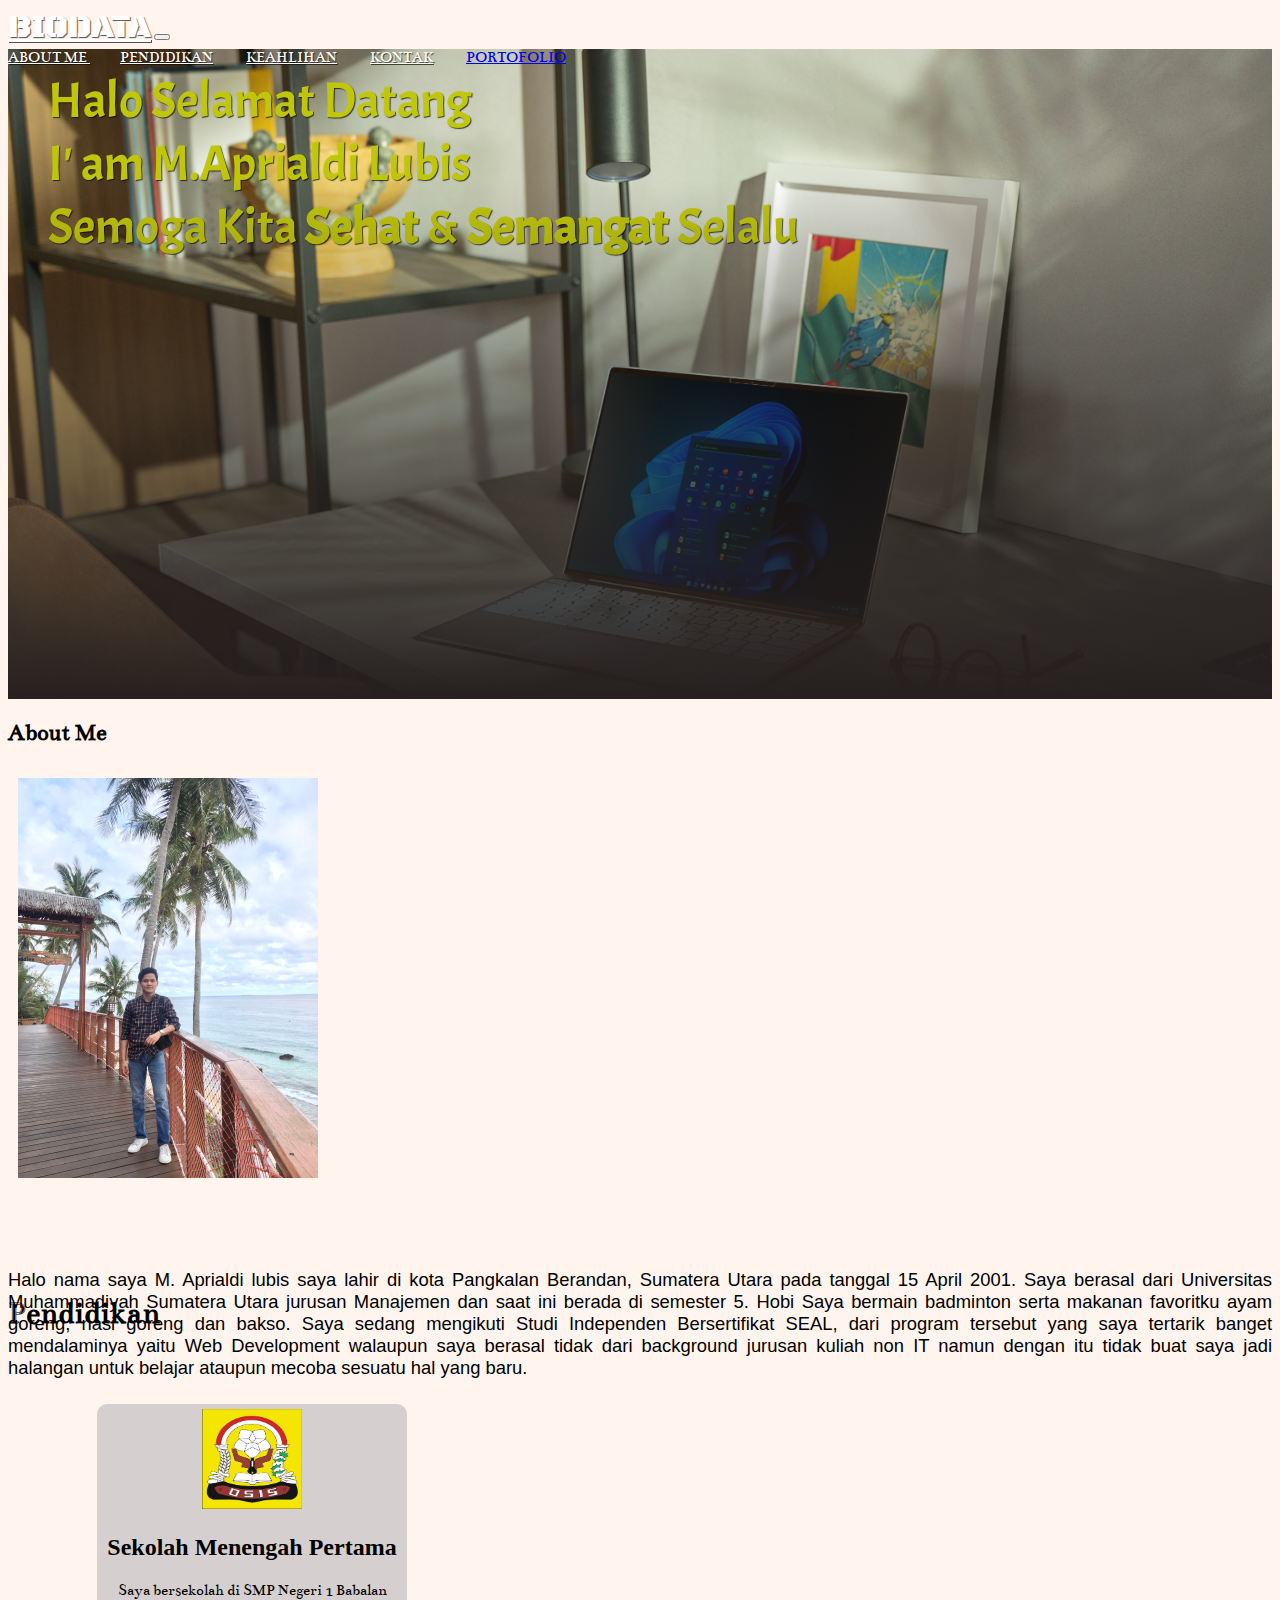
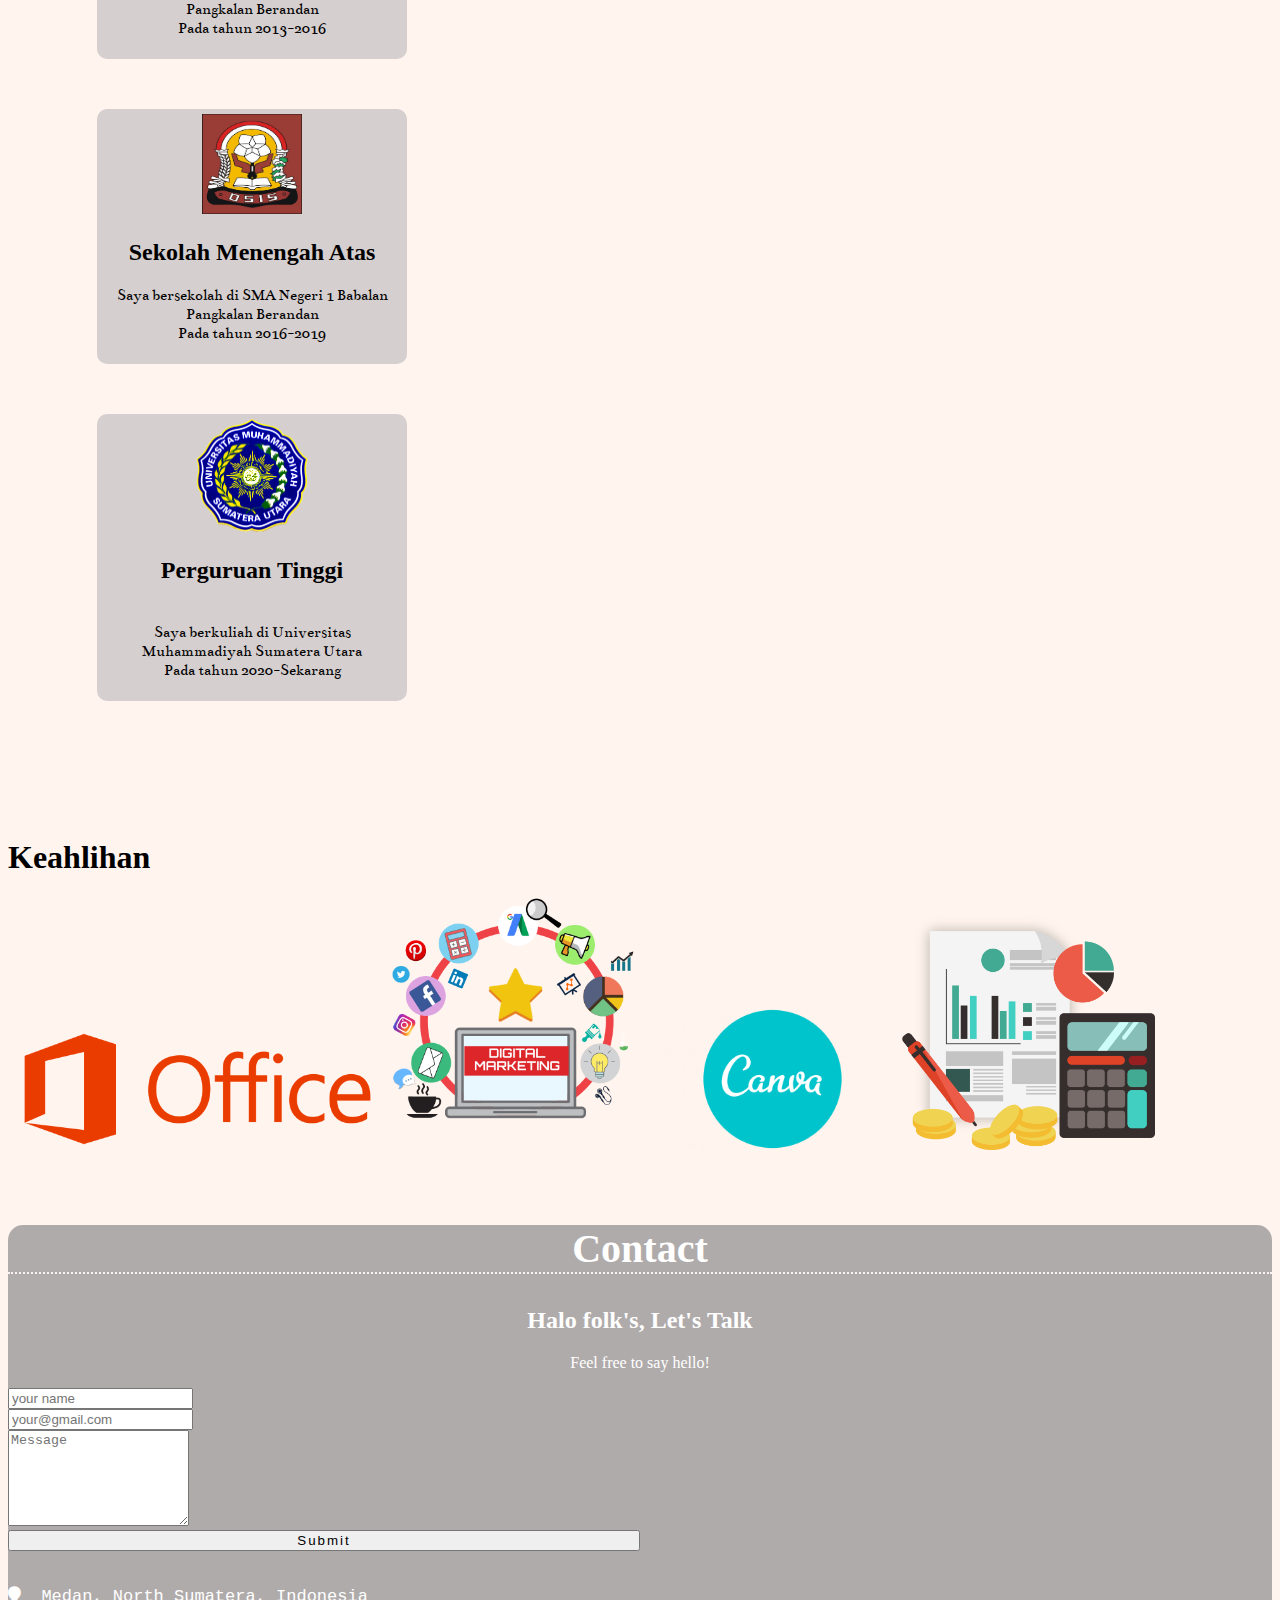
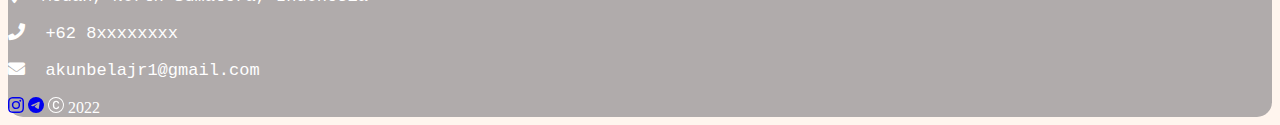
<file: index.html>
<!doctype html>
<html lang="en">
  <head>
    <!-- Required meta tags -->
    <meta charset="utf-8">
    <meta name="viewport" content="width=device-width, initial-scale=1, shrink-to-fit=no">

    <!-- Bootstrap CSS -->
    <link rel="stylesheet" href="https://cdn.jsdelivr.net/npm/bootstrap@4.6.2/dist/css/bootstrap.min.css" integrity="sha384-xOolHFLEh07PJGoPkLv1IbcEPTNtaed2xpHsD9ESMhqIYd0nLMwNLD69Npy4HI+N" crossorigin="anonymous">

    <!-- CSS Index -->
    <link rel="stylesheet" href="index.css">
    <link rel="stylesheet" href="https://cdnjs.cloudflare.com/ajax/libs/font-awesome/5.13.0/css/all.min.css">

    <!-- My font -->
    <link href="https://fonts.googleapis.com/css2?family=Viga&display=swap" rel="stylesheet">
    <link href="https://fonts.googleapis.com/css2?family=Black+Ops+One&display=swap" rel="stylesheet">
    <link href="https://fonts.googleapis.com/css2?family=Skranji&display=swap" rel="stylesheet">
    <link href="https://fonts.googleapis.com/css2?family=Bentham&display=swap" rel="stylesheet">
    <link href="https://fonts.googleapis.com/css2?family=Acme&display=swap" rel="stylesheet">
    <title>Biodata</title>
  </head>
  <body>
    <nav class="navbar navbar-expand-lg navbar-light">
      <div class="container-fluid">
        <a class="navbar-brand" href="#">BIODATA</a>
        <button class="navbar-toggler" type="button" data-toggle="collapse" data-target="#navbarNavAltMarkup" aria-controls="navbarNavAltMarkup" aria-expanded="false" aria-label="Toggle navigation">
          <span class="navbar-toggler-icon"></span>
        </button>
        <div class="collapse navbar-collapse" id="navbarNavAltMarkup">
          <div class="navbar-nav ml-auto">
            <a class="nav-item nav-link active" href="#AboutMe">ABOUT ME <span 
            class="sr-only"></span></a>
            <a class="nav-item nav-link" href="#Pendidikan">PENDIDIKAN</a>
            <a class="nav-item nav-link" href="#Keahlihan">KEAHLIHAN</a>
            <a class="nav-item nav-link" href="#Kontak">KONTAK</a>
            <a class="nav-item btn btn-primary tombol" href="Portofolio.html">Portofolio</a>
          </div>
        </div>
      </div>
    </nav>

    <!-- Jumbotron -->
    <div class="jumbotron jumbotron-fluid d-flex">
      <div class="container-fluid">
        <h1 class="display-4">Halo Selamat Datang<br> I' am M.Aprialdi Lubis <br> Semoga Kita<span> Sehat</span> & <span>Semangat</span> Selalu</h1>
      </div>
    </div>

    <!-- Hero -->
    <div class="hero" class="container-fluid d-flex flex-column align-items-center justify-content-center"></div>
 

    <!-- About Me -->
    <div id="AboutMe" class="container3 container-fluid">
      <div class="row justify-content-center">
        <h2 class="text-center1 mt-3">About Me</h2>
      </div>
      <div class="row container-fluid">
        <div class="col-4">
          <img class="gambar float-right rounded" src="img/aldi.jpeg" width="250">
        </div>
        <div class="col-6">
          <p class="paragraf-about justify-content-center">Halo nama saya M. Aprialdi lubis saya lahir di kota Pangkalan Berandan, Sumatera Utara pada tanggal 15 April 2001.
            Saya berasal dari Universitas Muhammadiyah Sumatera Utara jurusan Manajemen dan saat ini berada di semester 5.  
            Hobi Saya bermain badminton serta makanan favoritku ayam goreng, nasi goreng dan bakso. Saya sedang mengikuti Studi Independen Bersertifikat SEAL, dari program tersebut yang saya tertarik banget mendalaminya yaitu Web Development walaupun saya berasal tidak dari background jurusan kuliah non IT namun dengan itu tidak buat saya jadi halangan untuk belajar ataupun mecoba sesuatu hal yang baru.</p>
        </div>
      </div>
    </div>


    <!-- Pendidikan Saya -->
    <div class="container-fluid box-pendidikan align-item-center" id="Pendidikan">
      <div class="row justify-content-center"></div>
      <h1 class="pendidikan">Pendidikan</h1>
      <div class="box-kiri">
        <img src="img/logosmp.jpeg" width="100" height="100">   
        <h2 class="smp">Sekolah Menengah Pertama</h2>
        <p>Saya bersekolah di SMP Negeri 1 Babalan <br> Pangkalan Berandan <br> Pada tahun 2013-2016</p>      
      </div>

      <div class="box-tengah container-fluid">
        <img src="img/logosma.jpeg" width="100" height="100">
        <h2 class="sma">Sekolah Menengah Atas</h2>
        <p>Saya bersekolah di SMA Negeri 1 Babalan <br>Pangkalan Berandan <br>Pada tahun 2016-2019</p>         
      </div>

      <div class="box-kanan container-fluid">
        <img src="img/UMSU.png" width="112" height="113">  
        <h2 class="kuliah">Perguruan Tinggi</h2>
        <p> <br>Saya berkuliah di Universitas Muhammadiyah Sumatera Utara <br> Pada tahun 2020-Sekarang</p>       
      </div>
    </div>  

    <section id="Keahlihan">
      <div class="container">
        <div class="row justify-content-center text-center container-fluid mt-4">
          <h1 class="skill text-center">Keahlihan</h1>
        </div>
      </div>  
      <div class="container-fluid text-center">
        <img src="img/office.png" width="30%">
        <img src="img/dm.png" width="20%">
        <img src="img/Canva.png" width="20%">
        <img src="img/finan.png" width="20%">
      </div>
    </section> 
    

    
    <div class="container2 container-fluid" id="Kontak">
      <h2 class="heading">Contact</h2>
      <h2 style="text-align: center;">Halo folk's, Let's Talk</h2>
      <p style="text-align: center;">Feel free to say hello!</p>
    
    
    <div class="row md-6">
    <div class=" col-md-6">
    <input type="Text"name="text" required=""placeholder="your name" class="form-control">
    <br>
    <input type="Text"name="text" required=""placeholder="your@gmail.com" class="form-control">
    <br>
    <textarea rows="6" placeholder="Message" class="form-control"></textarea>
    <br>
    <button class="btn btn-info text-x">Submit</button>
    <br><br>
      
    </div>

    <div class="col-md-1"></div>

    <div class="col-md-5">
    <p class="icn"><i class="fa fa-map-marker"> </i>&nbsp;&nbsp;Medan, North Sumatera, Indonesia</p>
    <p class="icn"><i class="fa fa-phone"> </i>&nbsp;&nbsp;+62 8xxxxxxxx</p>
    <p class="icn"><i class="fa fa-envelope">  </i>&nbsp;&nbsp;akunbelajr1@gmail.com</p>
    <a href="https://www.instagram.com/aprialdi.lubis/"><svg xmlns="http://www.w3.org/2000/svg" width="16" height="16" fill="currentColor" class="bi bi-instagram" viewBox="0 0 16 16">
      <path d="M8 0C5.829 0 5.556.01 4.703.048 3.85.088 3.269.222 2.76.42a3.917 3.917 0 0 0-1.417.923A3.927 3.927 0 0 0 .42 2.76C.222 3.268.087 3.85.048 4.7.01 5.555 0 5.827 0 8.001c0 2.172.01 2.444.048 3.297.04.852.174 1.433.372 1.942.205.526.478.972.923 1.417.444.445.89.719 1.416.923.51.198 1.09.333 1.942.372C5.555 15.99 5.827 16 8 16s2.444-.01 3.298-.048c.851-.04 1.434-.174 1.943-.372a3.916 3.916 0 0 0 1.416-.923c.445-.445.718-.891.923-1.417.197-.509.332-1.09.372-1.942C15.99 10.445 16 10.173 16 8s-.01-2.445-.048-3.299c-.04-.851-.175-1.433-.372-1.941a3.926 3.926 0 0 0-.923-1.417A3.911 3.911 0 0 0 13.24.42c-.51-.198-1.092-.333-1.943-.372C10.443.01 10.172 0 7.998 0h.003zm-.717 1.442h.718c2.136 0 2.389.007 3.232.046.78.035 1.204.166 1.486.275.373.145.64.319.92.599.28.28.453.546.598.92.11.281.24.705.275 1.485.039.843.047 1.096.047 3.231s-.008 2.389-.047 3.232c-.035.78-.166 1.203-.275 1.485a2.47 2.47 0 0 1-.599.919c-.28.28-.546.453-.92.598-.28.11-.704.24-1.485.276-.843.038-1.096.047-3.232.047s-2.39-.009-3.233-.047c-.78-.036-1.203-.166-1.485-.276a2.478 2.478 0 0 1-.92-.598 2.48 2.48 0 0 1-.6-.92c-.109-.281-.24-.705-.275-1.485-.038-.843-.046-1.096-.046-3.233 0-2.136.008-2.388.046-3.231.036-.78.166-1.204.276-1.486.145-.373.319-.64.599-.92.28-.28.546-.453.92-.598.282-.11.705-.24 1.485-.276.738-.034 1.024-.044 2.515-.045v.002zm4.988 1.328a.96.96 0 1 0 0 1.92.96.96 0 0 0 0-1.92zm-4.27 1.122a4.109 4.109 0 1 0 0 8.217 4.109 4.109 0 0 0 0-8.217zm0 1.441a2.667 2.667 0 1 1 0 5.334 2.667 2.667 0 0 1 0-5.334z"/>
    </svg></a>
    <a href="https://t.me/aldilubis1"><svg xmlns="http://www.w3.org/2000/svg" width="16" height="16" fill="currentColor" class="bi bi-telegram" viewBox="0 0 16 16">
      <path d="M16 8A8 8 0 1 1 0 8a8 8 0 0 1 16 0zM8.287 5.906c-.778.324-2.334.994-4.666 2.01-.378.15-.577.298-.595.442-.03.243.275.339.69.47l.175.055c.408.133.958.288 1.243.294.26.006.549-.1.868-.32 2.179-1.471 3.304-2.214 3.374-2.23.05-.012.12-.026.166.016.047.041.042.12.037.141-.03.129-1.227 1.241-1.846 1.817-.193.18-.33.307-.358.336a8.154 8.154 0 0 1-.188.186c-.38.366-.664.64.015 1.088.327.216.589.393.85.571.284.194.568.387.936.629.093.06.183.125.27.187.331.236.63.448.997.414.214-.02.435-.22.547-.82.265-1.417.786-4.486.906-5.751a1.426 1.426 0 0 0-.013-.315.337.337 0 0 0-.114-.217.526.526 0 0 0-.31-.093c-.3.005-.763.166-2.984 1.09z"/>
    </svg></a>
    <svg xmlns="http://www.w3.org/2000/svg" width="16" height="16" fill="currentColor" class="bi bi-c-circle" viewBox="0 0 16 16">
      <path d="M1 8a7 7 0 1 0 14 0A7 7 0 0 0 1 8Zm15 0A8 8 0 1 1 0 8a8 8 0 0 1 16 0ZM8.146 4.992c-1.212 0-1.927.92-1.927 2.502v1.06c0 1.571.703 2.462 1.927 2.462.979 0 1.641-.586 1.729-1.418h1.295v.093c-.1 1.448-1.354 2.467-3.03 2.467-2.091 0-3.269-1.336-3.269-3.603V7.482c0-2.261 1.201-3.638 3.27-3.638 1.681 0 2.935 1.054 3.029 2.572v.088H9.875c-.088-.879-.768-1.512-1.729-1.512Z"/>
    </svg> 2022</span>

    
    </div>
    </div>


    
    
  

    <script src="https://cdn.jsdelivr.net/npm/jquery@3.5.1/dist/jquery.slim.min.js" integrity="sha384-DfXdz2htPH0lsSSs5nCTpuj/zy4C+OGpamoFVy38MVBnE+IbbVYUew+OrCXaRkfj" crossorigin="anonymous"></script>
    <script src="https://cdn.jsdelivr.net/npm/bootstrap@4.6.2/dist/js/bootstrap.bundle.min.js" integrity="sha384-Fy6S3B9q64WdZWQUiU+q4/2Lc9npb8tCaSX9FK7E8HnRr0Jz8D6OP9dO5Vg3Q9ct" crossorigin="anonymous"></script>
    
  
  </body>
</html>
</file>
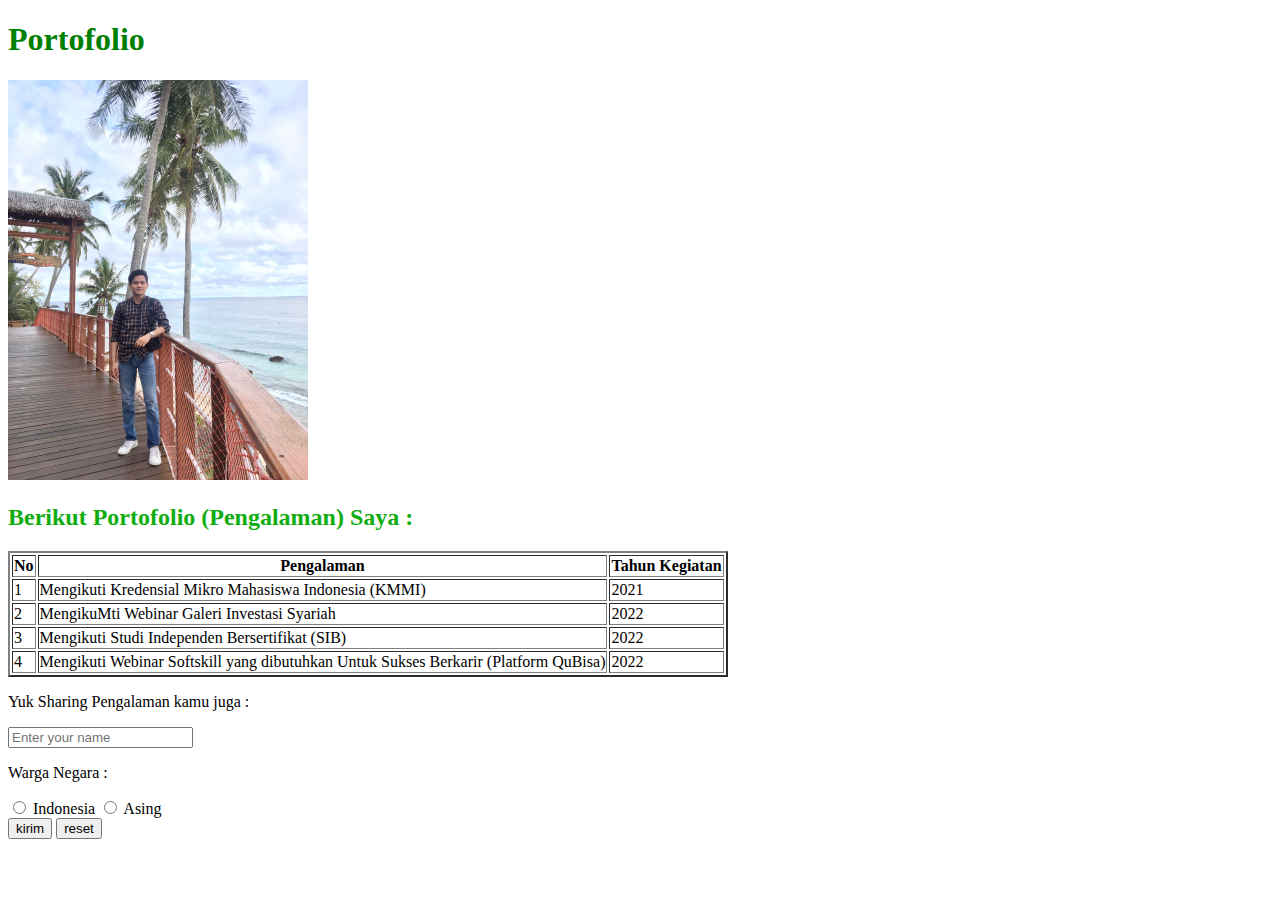
<file: Portofolio.htm>
<!DOCTYPE html>
<html lang="en">
 <head>
    <meta charset="UTF-8">
    <meta http-equiv="X-UA-Compatible" content="IE=edge">
    <meta name="viewport" content="width=device-width, initial-scale=1.0">
    <title>Portofolio</title>
 </head>
<body>
 <h1 style="color: green;">Portofolio</h1>
 <img src="aldi.jpeg" alt="aldi" width="300" height="400">
 <h2 style="color: rgb(15, 173, 15)">Berikut Portofolio (Pengalaman) Saya :</h2>

 <table border="2">
   <tr>
     <th>No</th>
     <th>Pengalaman</th>
     <th>Tahun Kegiatan</th>
   </tr>
   <tr>
     <td>1</td>
     <td>Mengikuti Kredensial Mikro Mahasiswa Indonesia (KMMI)</td>
     <td>2021</td>
   </tr>
   <tr>
     <td>2</td>
     <td>MengikuMti Webinar Galeri Investasi Syariah</td>
     <td>2022</td>
   </tr>
   <tr>
     <td>3</td>
     <td>Mengikuti Studi Independen Bersertifikat (SIB)</td>
     <td>2022</td>
   </tr>
   <tr>
     <td>4</td>
     <td>Mengikuti Webinar Softskill yang dibutuhkan Untuk Sukses Berkarir (Platform QuBisa)</td>
     <td>2022</td>
   </tr>
 </table>

 <form>
   <p>Yuk Sharing Pengalaman kamu juga :</p> 
   <input type="text" name="nama" placeholder="Enter your name">
   <p>Warga Negara :</p> 
   <input type="radio" name="Warga Negara" id="Indonesia">
   <label for="Indonesia">Indonesia</label>
   <input type="radio" name="Warga Negara" id="Asing">
   <label for="Asing">Asing</label>
   <div>
    <input type="submit" value="kirim">
    <input type="reset" value="reset">
   </div>
 </form>
</body>
</html>
</file>
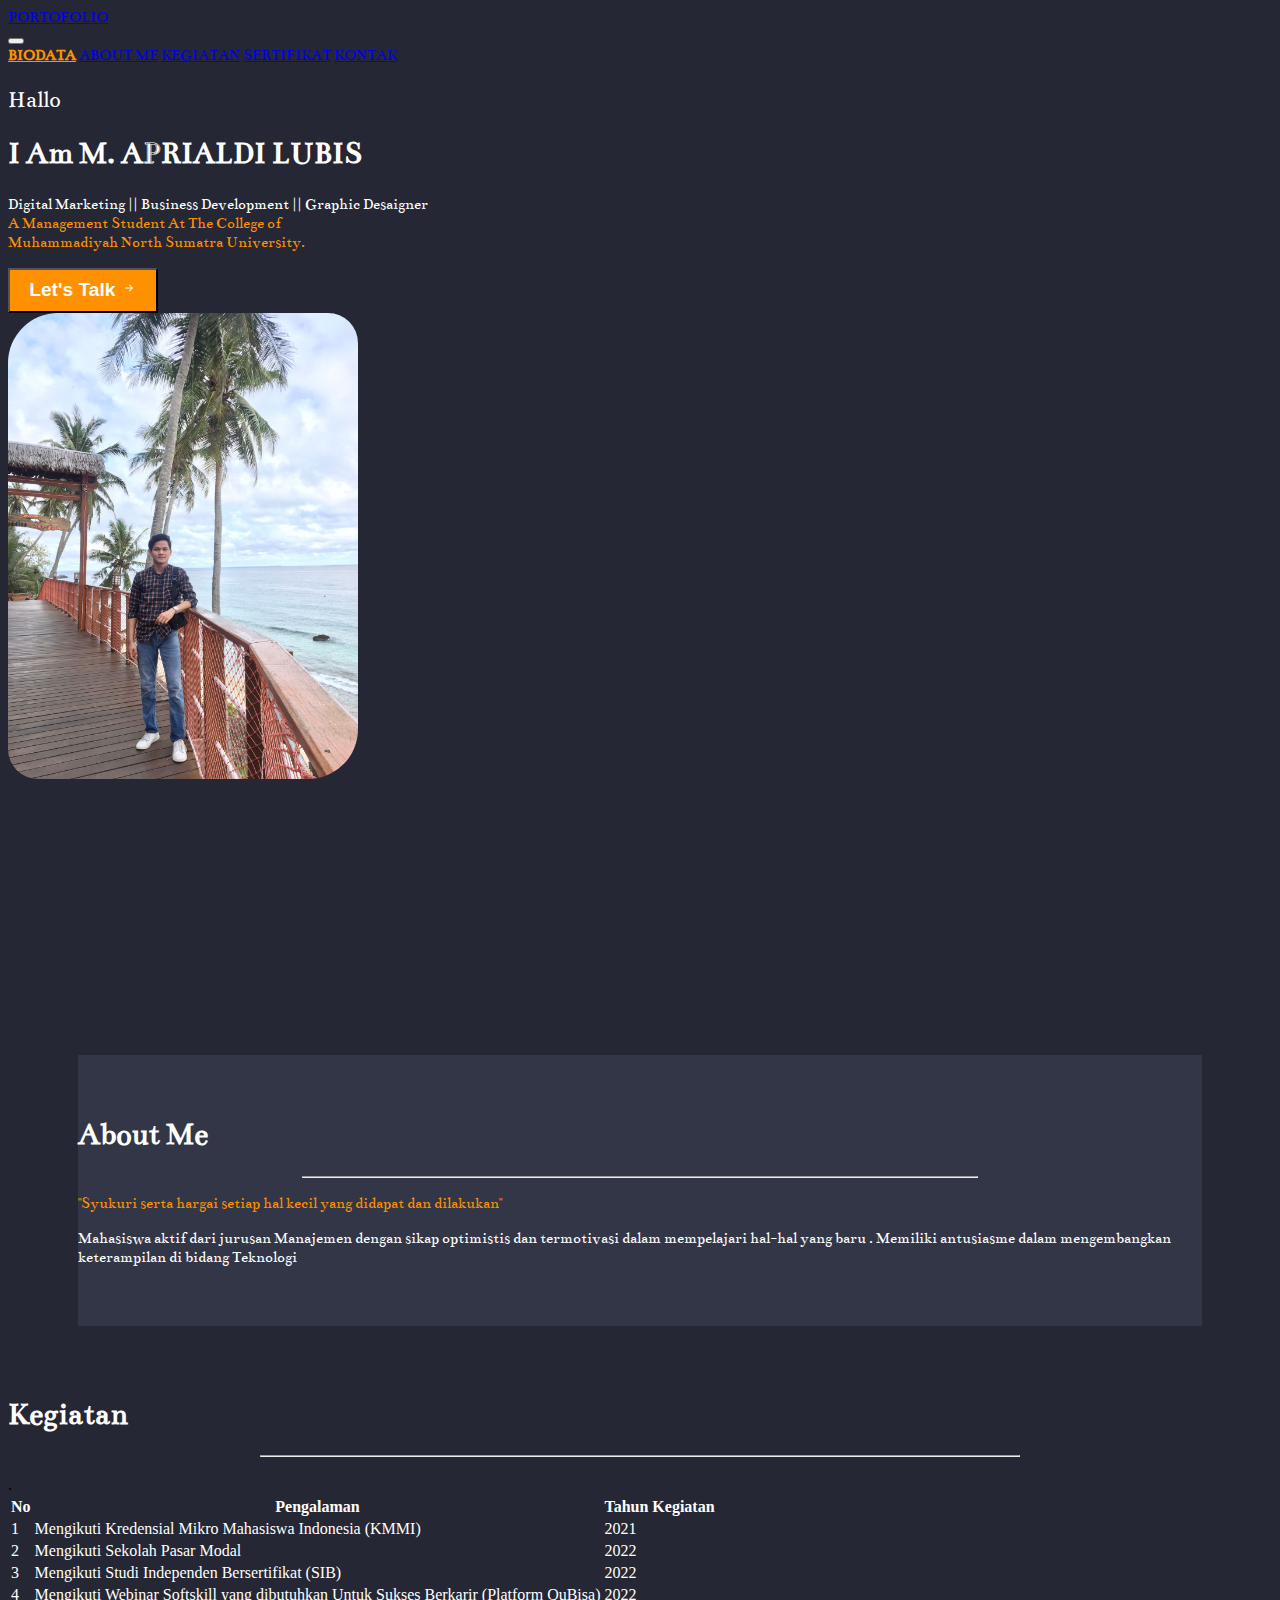
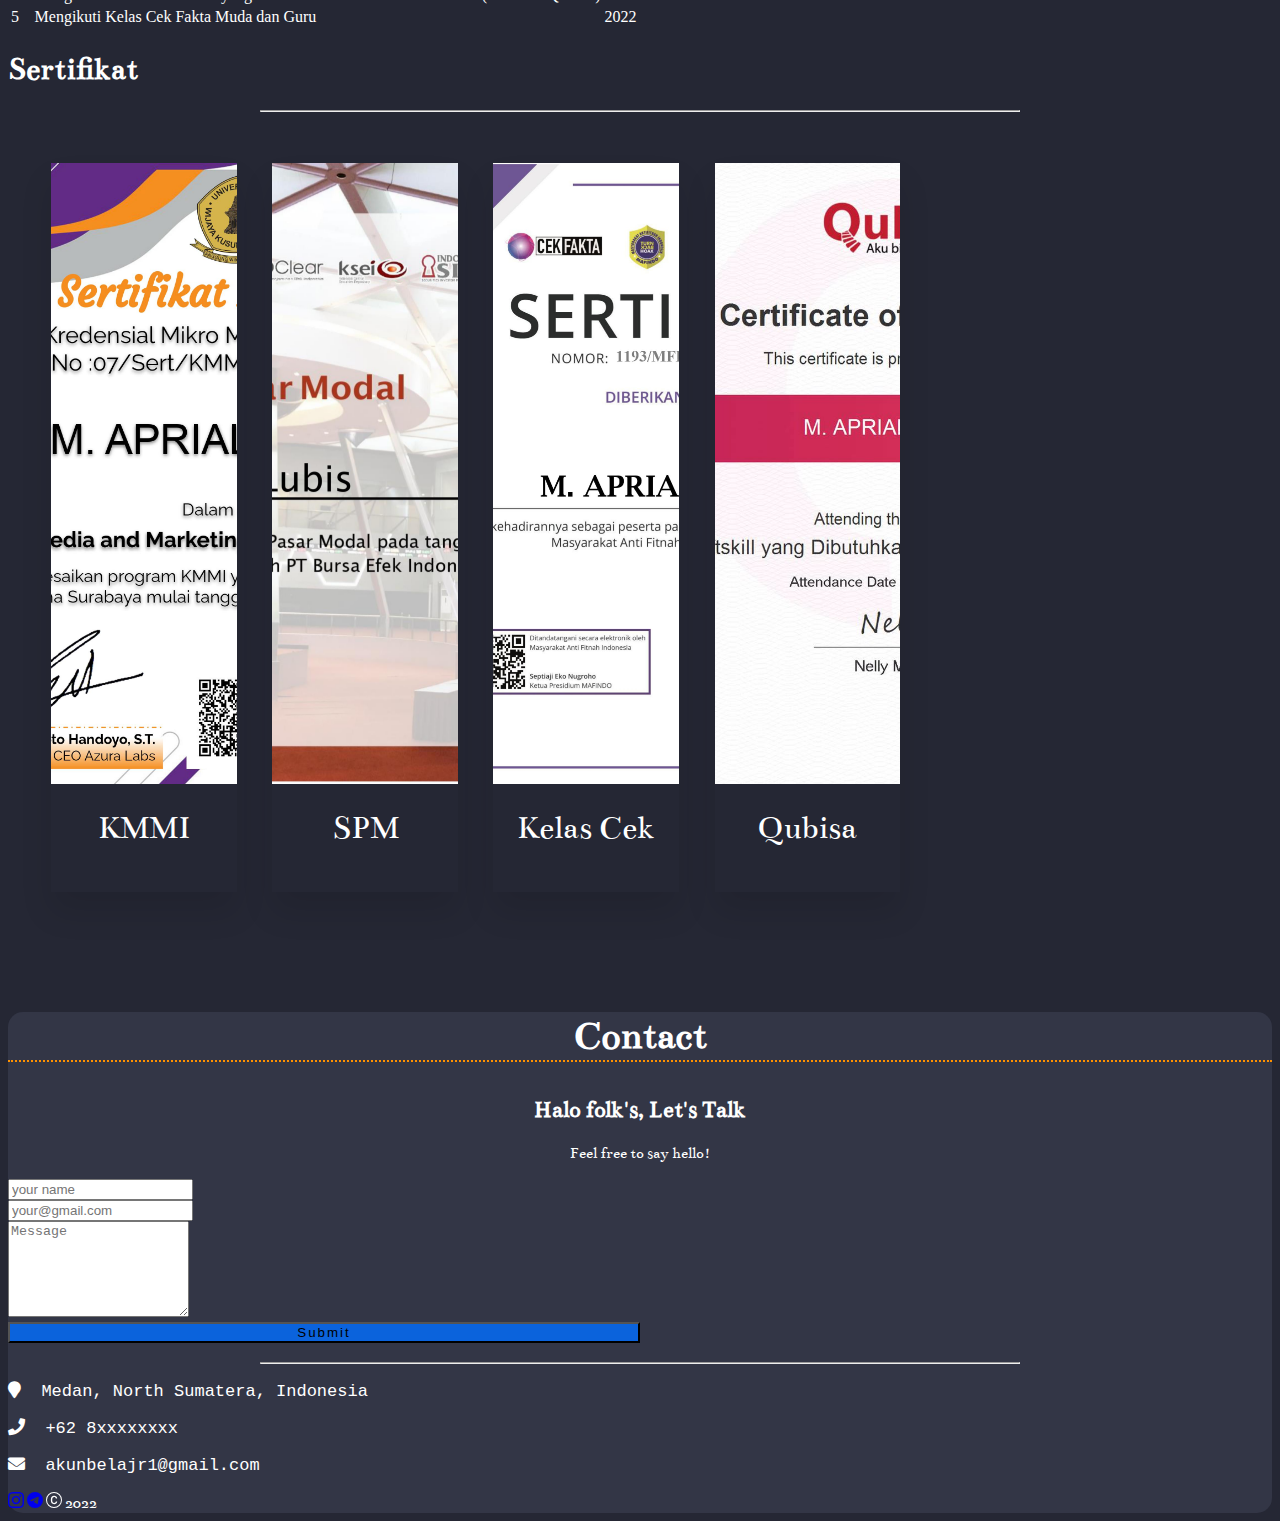
<file: Portofolio.html>
<!doctype html>
<html lang="en">
  <head>
    <!-- Required meta tags -->
    <meta charset="utf-8">
    <meta name="viewport" content="width=device-width, initial-scale=1">

    <!-- Bootstrap CSS -->
    <link href="https://cdn.jsdelivr.net/npm/bootstrap@5.0.2/dist/css/bootstrap.min.css" rel="stylesheet" integrity="sha384-EVSTQN3/azprG1Anm3QDgpJLIm9Nao0Yz1ztcQTwFspd3yD65VohhpuuCOmLASjC" crossorigin="anonymous">

    <!--My style  -->
    <link rel="stylesheet" href="portofolio.css">
    <link rel="stylesheet" href="https://cdnjs.cloudflare.com/ajax/libs/font-awesome/5.13.0/css/all.min.css">

    <!-- My font -->
    <link href="https://fonts.googleapis.com/css2?family=Bentham&display=swap" rel="stylesheet">

    <title>Portofolio</title>
  </head>
  <body>
    
    <!-- Navbar -->
    <nav class="navbar navbar-expand-lg navbar-dark bg-transparent py-3">
      <div class="container-fluid">
        <a class="navbar-brand" href="#">PORTOFOLIO</a>
      <div class="container-fluid">
        <div class="row justify-content-center">
          <div class="col-10">
            <button class="navbar-toggler" type="button" data-bs-toggle="collapse" data-bs-target="#navbarNavAltMarkup" aria-controls="navbarNavAltMarkup" aria-expanded="false" aria-label="Toggle navigation">
              <span class="navbar-toggler-icon"></span>
            </button>
            <div class="collapse navbar-collapse" id="navbarNavAltMarkup">
              <div class="navbar-nav">
                <a class="nav-link active me-3 " aria-current="page" href="index.html">BIODATA</a>
                <a class="nav-link me-3" href="#about">ABOUT ME</a>
                <a class="nav-link me-3" href="#Kegiatan">KEGIATAN</a>
                <a class="nav-link me-3" href="#Sertifikat">SERTIFIKAT</a>
                <a class="nav-link me-3" href="#kontak">KONTAK</a>
              </div>
            </div>
          </div>
        </div>  
      </div>
    </nav>
    
    <!-- End Navbar -->


    <!-- Section -->
    <section id="hero">
      <div class="container-fluid">
        <div class="row">
          <div class="col-lg-5 col-md-6 offset-lg-1 my-auto order-1 text-lg-start">
            <h2>Hallo</h2>
            <h1 class="fw-bold">I Am M. APRIALDI LUBIS</h1>
            <p>Digital Marketing || Business Development  || Graphic Desaigner<br>
               <span class="fw-bold color-acsent">A Management Student At The College of<br> Muhammadiyah North Sumatra University.</span>
            </p>
            <button class="btn btn-custom1 my-1 ">Let's Talk <svg xmlns="http://www.w3.org/2000/svg" width="16" height="16" fill="currentColor" class="bi bi-arrow-right-short" viewBox="0 0 16 16">
              <path fill-rule="evenodd" d="M4 8a.5.5 0 0 1 .5-.5h5.793L8.146 5.354a.5.5 0 1 1 .708-.708l3 3a.5.5 0 0 1 0 .708l-3 3a.5.5 0 0 1-.708-.708L10.293 8.5H4.5A.5.5 0 0 1 4 8z"/>
            </svg></button>
          </div>
          <div class="img1 col-lg-5 col-md-6 order-md-2">
            <img src="img/aldi.jpeg" width="70%" class="img float-lg-end mx-auto  ml-6 p-3 m-7 mt-4 mb-3">
          </div>
        </div> 
      </div>
    </section>
    <!-- End Section -->

    
    <!-- About -->
    <section id="about">
      <div class="container-fluid">
        <div class="container">
          <div class="row justify-content-center">
            <div class="col-10 mt-2">
              <h1 class="text-center">About Me</h1>
              <hr>
            </div>

            <div class="col-10 align-self-center">
              <p class="text-center color-acsent">"Syukuri serta hargai setiap hal kecil yang didapat dan dilakukan"</p>
              <p class="text-center">Mahasiswa aktif dari jurusan Manajemen dengan sikap optimistis dan termotivasi dalam mempelajari hal-hal 
                yang baru . Memiliki antusiasme dalam mengembangkan keterampilan di bidang Teknologi</p>
            </div>
          </div>
        </div>
      </div>
    </section>
    <!-- End About -->


    <!-- Kegiatan -->
    <section id="Kegiatan">
      <div class="container-fluid">
        <div class="container">
          <div class="row justify-content-center">
            <div class="col-10 align-self-center">
              <h1 class="text-center">Kegiatan</h1>
              <hr>
              <br>
            </div>

            <div class=" table-center table-responsive">
              <table class="table table-center table-bordered table-sm">
                <tr class="tr">
                  <th>No</th>
                  <th>Pengalaman</th>
                  <th>Tahun Kegiatan</th>
                </tr>
                <tr class="tr-1">
                  <td>1</td>
                  <td>Mengikuti Kredensial Mikro Mahasiswa Indonesia (KMMI)</td>
                  <td>2021</td>
                </tr>
                <tr class="tr-2">
                  <td>2</td>
                  <td>Mengikuti Sekolah Pasar Modal</td>
                  <td>2022</td>
                </tr>
                <tr class="tr-3">
                  <td>3</td>
                  <td>Mengikuti Studi Independen Bersertifikat (SIB)</td>
                  <td>2022</td>
                </tr>
                <tr class="tr-4">
                  <td>4</td>
                  <td>Mengikuti Webinar Softskill yang dibutuhkan Untuk Sukses Berkarir (Platform QuBisa)</td>
                  <td>2022</td>
                </tr>
                <tr class="tr-5">
                  <td>5</td>
                  <td>Mengikuti Kelas Cek Fakta Muda dan Guru</td>.
                  <td>2022</td>
                </tr>
              </table>
            </div>
          </div>
        </div>
      </div>
    </section>



    <section id="Sertifikat">
      <div class="container-fluid">
        <div class="container mt-5">
          <div class="row justify-content-center">
            <div class="col-10 align-self-center">
              <h1 class="text-center">Sertifikat</h1>
              <hr>
            </div>
          <div class="container1">
            <div class="box">
              <img src="img/kmmi.jpg">
                <span>KMMI</span>
              </div>
            <div class="box">
              <img src="img/spm.jpg">
              <span>SPM</span>
            </div>
            <div class="box">
              <img src="img/Kelas Cek Fakta.jpg">
              <span>Kelas Cek Fakta</span>
            </div>
            <div class="box">
              <img src="img/qubisa.jpeg">
              <span>Qubisa Platform</span>
            </div>
          </div>
        </div>
      </div>  
    </section>




    <div class="container2 container-fluid" id="kontak">
      <h2 class="heading">Contact</h2>
      <h2 style="text-align: center;">Halo folk's, Let's Talk</h2>
      <p style="text-align: center;">Feel free to say hello!</p>
    
    
    <div class="row md-6">
    <div class=" col-md-6">
    <input type="Text"name="text" required=""placeholder="your name" class="form-control">
    <br>
    <input type="Text"name="text" required=""placeholder="your@gmail.com" class="form-control">
    <br>
    <textarea rows="6" placeholder="Message" class="form-control"></textarea>
    <br>
    <button class="btn btn-info text-x">Submit</button>
    <br><br>
    <hr id="hr1">
      
    </div>

    <div class="col-md-1"></div>

    <div class="col-md-5">
    <p class="icn"><i class="fa fa-map-marker"> </i>&nbsp;&nbsp;Medan, North Sumatera, Indonesia</p>
    <p class="icn"><i class="fa fa-phone"> </i>&nbsp;&nbsp;+62 8xxxxxxxx</p>
    <p class="icn"><i class="fa fa-envelope">  </i>&nbsp;&nbsp;akunbelajr1@gmail.com</p>
    <a href="https://www.instagram.com/aprialdi.lubis/"><svg xmlns="http://www.w3.org/2000/svg" width="16" height="16" fill="currentColor" class="bi bi-instagram" viewBox="0 0 16 16">
      <path d="M8 0C5.829 0 5.556.01 4.703.048 3.85.088 3.269.222 2.76.42a3.917 3.917 0 0 0-1.417.923A3.927 3.927 0 0 0 .42 2.76C.222 3.268.087 3.85.048 4.7.01 5.555 0 5.827 0 8.001c0 2.172.01 2.444.048 3.297.04.852.174 1.433.372 1.942.205.526.478.972.923 1.417.444.445.89.719 1.416.923.51.198 1.09.333 1.942.372C5.555 15.99 5.827 16 8 16s2.444-.01 3.298-.048c.851-.04 1.434-.174 1.943-.372a3.916 3.916 0 0 0 1.416-.923c.445-.445.718-.891.923-1.417.197-.509.332-1.09.372-1.942C15.99 10.445 16 10.173 16 8s-.01-2.445-.048-3.299c-.04-.851-.175-1.433-.372-1.941a3.926 3.926 0 0 0-.923-1.417A3.911 3.911 0 0 0 13.24.42c-.51-.198-1.092-.333-1.943-.372C10.443.01 10.172 0 7.998 0h.003zm-.717 1.442h.718c2.136 0 2.389.007 3.232.046.78.035 1.204.166 1.486.275.373.145.64.319.92.599.28.28.453.546.598.92.11.281.24.705.275 1.485.039.843.047 1.096.047 3.231s-.008 2.389-.047 3.232c-.035.78-.166 1.203-.275 1.485a2.47 2.47 0 0 1-.599.919c-.28.28-.546.453-.92.598-.28.11-.704.24-1.485.276-.843.038-1.096.047-3.232.047s-2.39-.009-3.233-.047c-.78-.036-1.203-.166-1.485-.276a2.478 2.478 0 0 1-.92-.598 2.48 2.48 0 0 1-.6-.92c-.109-.281-.24-.705-.275-1.485-.038-.843-.046-1.096-.046-3.233 0-2.136.008-2.388.046-3.231.036-.78.166-1.204.276-1.486.145-.373.319-.64.599-.92.28-.28.546-.453.92-.598.282-.11.705-.24 1.485-.276.738-.034 1.024-.044 2.515-.045v.002zm4.988 1.328a.96.96 0 1 0 0 1.92.96.96 0 0 0 0-1.92zm-4.27 1.122a4.109 4.109 0 1 0 0 8.217 4.109 4.109 0 0 0 0-8.217zm0 1.441a2.667 2.667 0 1 1 0 5.334 2.667 2.667 0 0 1 0-5.334z"/>
    </svg></a>
    <a href="https://t.me/aldilubis1"><svg xmlns="http://www.w3.org/2000/svg" width="16" height="16" fill="currentColor" class="bi bi-telegram" viewBox="0 0 16 16">
      <path d="M16 8A8 8 0 1 1 0 8a8 8 0 0 1 16 0zM8.287 5.906c-.778.324-2.334.994-4.666 2.01-.378.15-.577.298-.595.442-.03.243.275.339.69.47l.175.055c.408.133.958.288 1.243.294.26.006.549-.1.868-.32 2.179-1.471 3.304-2.214 3.374-2.23.05-.012.12-.026.166.016.047.041.042.12.037.141-.03.129-1.227 1.241-1.846 1.817-.193.18-.33.307-.358.336a8.154 8.154 0 0 1-.188.186c-.38.366-.664.64.015 1.088.327.216.589.393.85.571.284.194.568.387.936.629.093.06.183.125.27.187.331.236.63.448.997.414.214-.02.435-.22.547-.82.265-1.417.786-4.486.906-5.751a1.426 1.426 0 0 0-.013-.315.337.337 0 0 0-.114-.217.526.526 0 0 0-.31-.093c-.3.005-.763.166-2.984 1.09z"/>
    </svg></a>
    <svg xmlns="http://www.w3.org/2000/svg" width="16" height="16" fill="currentColor" class="bi bi-c-circle" viewBox="0 0 16 16">
      <path d="M1 8a7 7 0 1 0 14 0A7 7 0 0 0 1 8Zm15 0A8 8 0 1 1 0 8a8 8 0 0 1 16 0ZM8.146 4.992c-1.212 0-1.927.92-1.927 2.502v1.06c0 1.571.703 2.462 1.927 2.462.979 0 1.641-.586 1.729-1.418h1.295v.093c-.1 1.448-1.354 2.467-3.03 2.467-2.091 0-3.269-1.336-3.269-3.603V7.482c0-2.261 1.201-3.638 3.27-3.638 1.681 0 2.935 1.054 3.029 2.572v.088H9.875c-.088-.879-.768-1.512-1.729-1.512Z"/>
    </svg> 2022</span>

    
    </div>
    </div>
    

    <!-- Optional JavaScript; choose one of the two! -->
    
    <!-- Option 1: Bootstrap Bundle with Popper -->
    <script src="https://cdn.jsdelivr.net/npm/bootstrap@5.0.2/dist/js/bootstrap.bundle.min.js" integrity="sha384-MrcW6ZMFYlzcLA8Nl+NtUVF0sA7MsXsP1UyJoMp4YLEuNSfAP+JcXn/tWtIaxVXM" crossorigin="anonymous"></script>

    <!-- Option 2: Separate Popper and Bootstrap JS -->
    <!--
    
    <script src="https://cdn.jsdelivr.net/npm/@popperjs/core@2.9.2/dist/umd/popper.min.js" integrity="sha384-IQsoLXl5PILFhosVNubq5LC7Qb9DXgDA9i+tQ8Zj3iwWAwPtgFTxbJ8NT4GN1R8p" crossorigin="anonymous"></script>
    <script src="https://cdn.jsdelivr.net/npm/bootstrap@5.0.2/dist/js/bootstrap.min.js" integrity="sha384-cVKIPhGWiC2Al4u+LWgxfKTRIcfu0JTxR+EQDz/bgldoEyl4H0zUF0QKbrJ0EcQF" crossorigin="anonymous"></script>
    -->
  </body>
</html>
</file>
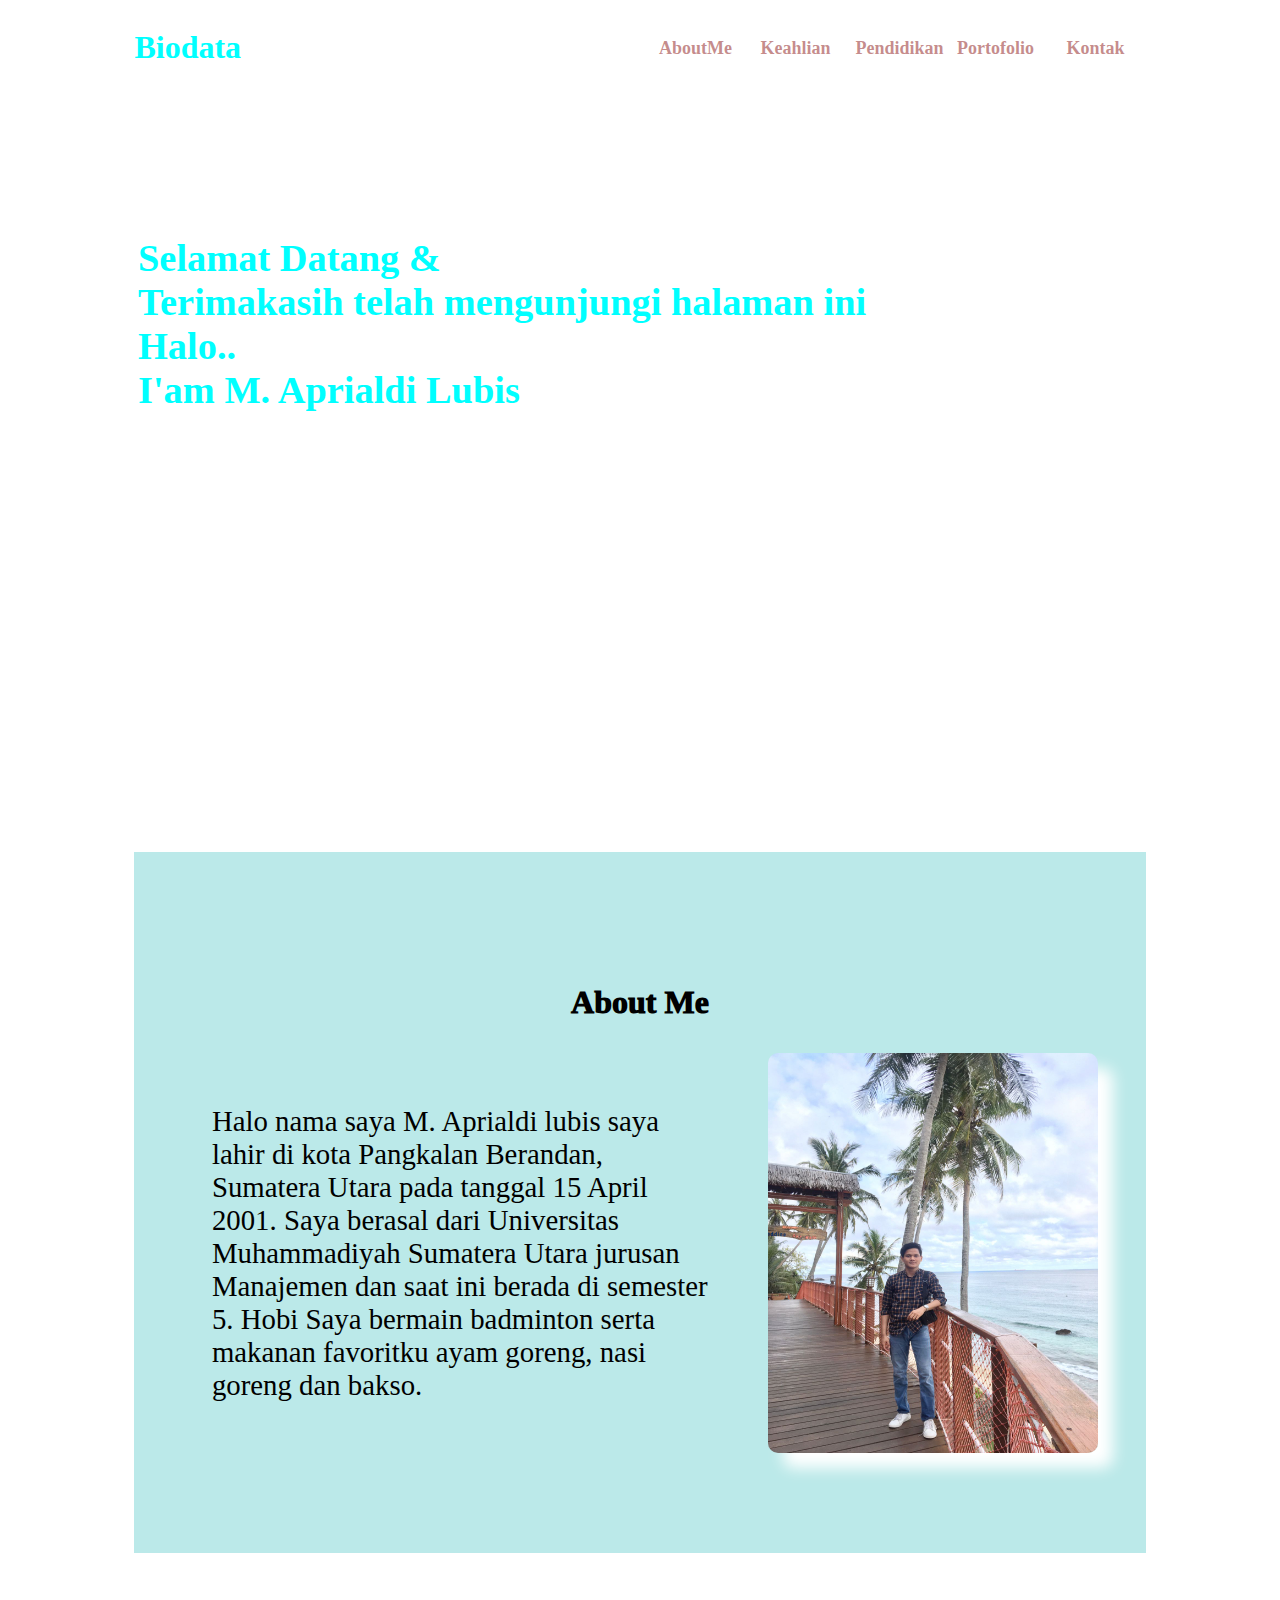
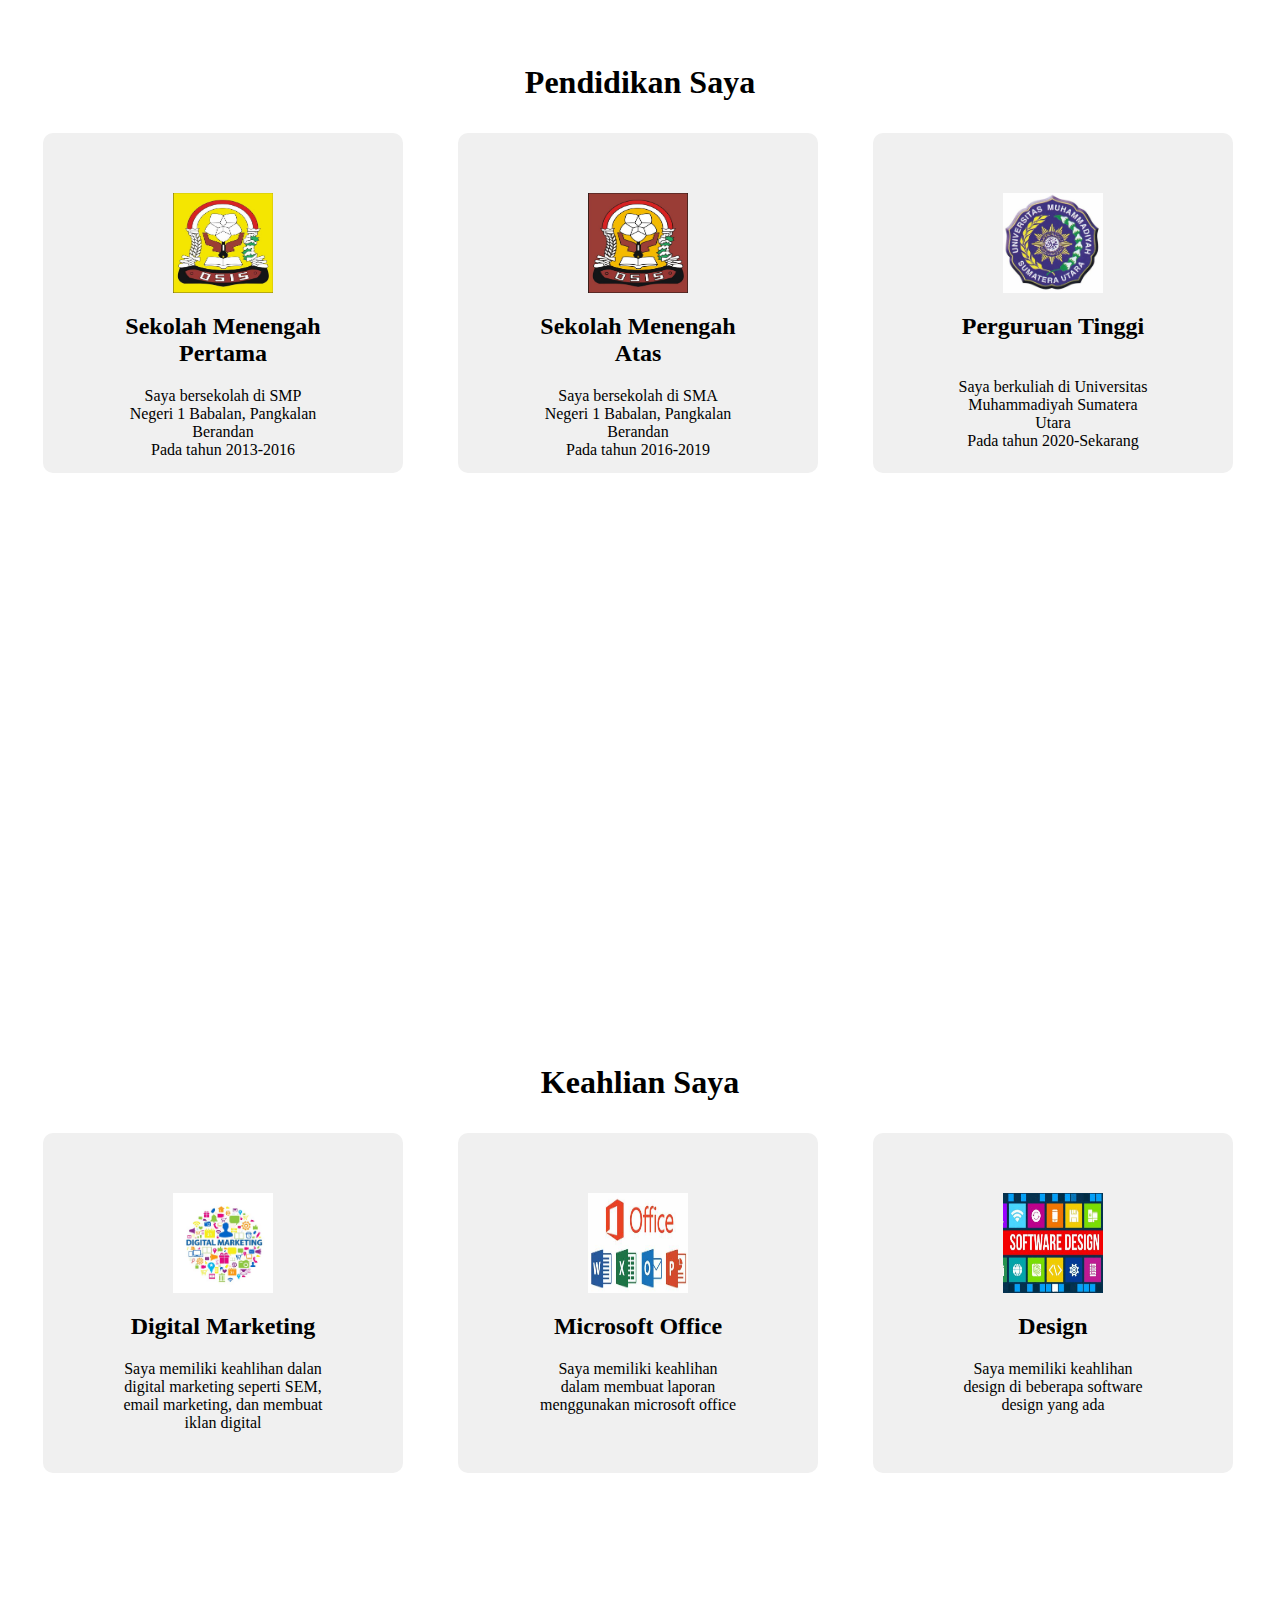
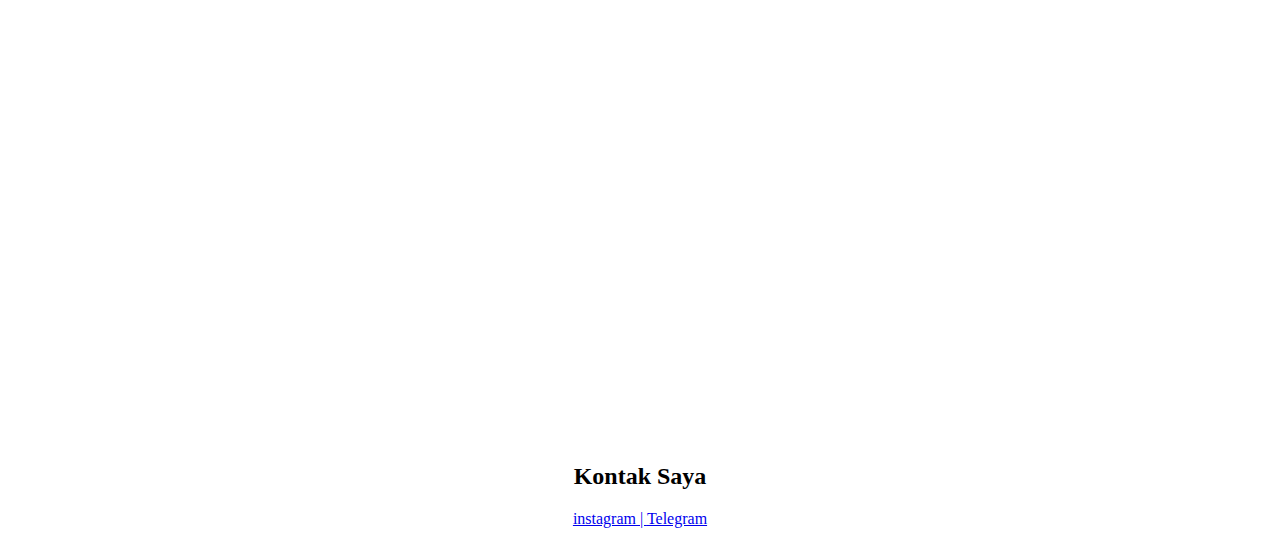
<file: Tugas biodata.html>
<html>
<head>
    <title>Tugas Biodata</title>
<style>
    .body{
        background-color: aqua;
        margin: 0;
    }
    .hero{
        background:  url('https://images.unsplash.com/photo-1533090368676-1fd25485db88?ixlib=rb-1.2.1&ixid=MnwxMjA3fDB8MHxwaG90by1wYWdlfHx8fGVufDB8fHx8&auto=format&fit=crop&w=2069&q=80');
        background-position: center;
        background-size: cover;
        width: 100%;
        height: 100%;
    }
    .box{
        width: 1200%;
        max-width: 80%;
        margin: auto;
        display: flex;
    }
    .logo{
        color: aqua;
        font-family: times new roman;
        font-weight: bold;
        width: 1000px;
        padding: 0px 0px 70px;
    }
    .menu{
        display: flex;
        width: 700px;
    }
    .menu a{
        width: 80px;
        padding: 30px 10px ;
        text-decoration: none;
        color: rgba(168, 81, 81, 0.658);
        font-size: 18px;
        font-weight: bold;
        font-family: 'Times New Roman', Times, serif;
        text-align: center;
        transition: 1s ;

    }
    .menu a:hover{
        background: rgba(250, 254, 254, 0.3);
    }

    .content{
        width: 1000px;
        height: 800px;
        font-weight: bold;
        font-size: 1.2em;
        padding: 50px 130px;
        margin: 2px 0px 0px;
        color: aqua;
    }
    /* Main */
    .inner{
        padding: 100px 50px 100px;
        background: rgb(187, 233, 233);
        width: 100%;
        margin: -40px 0 0;
    }
    
    .main-title h3{
        font-weight: 1000;
        text-align: center;
        font-size: 2em;
        padding: auto;
    }
    
    .main-content{
        display: flex;
        align-items: center;
        justify-content: space-around;
    }

    .main-content .desc{
        width: 55%;
        font-size: 1.8em;
    }

    .main-content .image img{
        width: 110%;
        border-radius: 10px;
        box-shadow: 15px 15px 15px white;
    }

    .box-pendidikan{
        text-align: center;
        color: black;
        margin-top: 90px;
        align-content: center;
    }

    .box-kiri, .box-tengah, .box-kanan{
        width: 200px;
        height: 220px;
        background-color: #f0f0f0;
        text-align: center;
        align-content: center;
        padding: 60px 80px;   
        margin: 10px 20px 10px 35px;
        border-radius: 10px;
        float: left;
    }

    .box-kiri:hover, .box-tengah:hover, .box-kanan:hover{
        background-color: lightseagreen;
    }

    .box-keahlihan{
        text-align: center;
        color: black;
        margin-top: 560px;
        align-content: center;
    }

    .box-kiri, .box-tengah, .box-kanan{
        width: 200px;
        height: 220px;
        background-color: #f0f0f0;
        text-align: center;
        align-content: center;
        padding: 60px 80px;   
        margin: 10px 20px 10px 35px;
        border-radius: 10px;
        float: left;
    }

    .box-kiri:hover, .box-tengah:hover, .box-kanan:hover{
        background-color: lightseagreen;
    }

    .kontak{
        text-align: center;
        color: black;
        margin-top: 560px;
        align-content: center
    }


    h2{
        font-family: corier new;
    }
</style>
</head>

<body>
    <!-- Hero -->
    <div class="hero">
        <header>
            <div class="box">
                <div class="logo">
                    <H1>Biodata</H1>
                </div>
                <div class="menu">
                   <a href="#AboutMe">AboutMe</a>
                   <a href="#keahlihan">Keahlian</a>
                   <a href="#Pendidikan">Pendidikan</a>
                   <a href="#">Portofolio</a>
                   <a href="#Kontak">Kontak</a>
                </div>
        </header>
        <div class="content">
            <h1>Selamat Datang & <br> Terimakasih telah mengunjungi halaman ini <br> Halo.. <br> I'am M. Aprialdi Lubis</h1>
        </div>
    </div>

    <!-- End Hero -->
    <!-- Main -->
    <div class="main">
        <div class="box" id="AboutMe">
            <div class="inner">
                <div class="main-title">
                    <h3>About Me</h3>
                </div>          
                <div class="main-content">
                    <div class="desc">
                        <p>Halo nama saya M. Aprialdi lubis saya lahir di kota Pangkalan Berandan, Sumatera Utara pada tanggal 15 April 2001.
                        Saya berasal dari Universitas Muhammadiyah Sumatera Utara jurusan Manajemen dan saat ini berada di semester 5.  
                        Hobi Saya bermain badminton serta makanan favoritku ayam goreng, nasi goreng dan bakso.</p>
                    </div>
                    <div class="image">
                        <img src="aldi.jpeg" alt="aldi" width="300" height="400">
                    </div>
                
                </div>
            </div>
        </div>
    </div>

    <!-- Pendidikan Saya -->
    <div class="box-pendidikan" id="Pendidikan">
        <h1>Pendidikan Saya</h1>
        <div class="box-kiri">
            <img src="logosmp.jpeg" width="100" height="100">   
            <p><h2>Sekolah Menengah Pertama</h2></p>
            <p>Saya bersekolah di SMP Negeri 1 Babalan, Pangkalan Berandan <br> Pada tahun 2013-2016</p>      
        </div>

        <div class="box-tengah">
            <img src="logosma.jpeg" width="100" height="100">
            <p><h2>Sekolah Menengah Atas</h2></p>
            <p>Saya bersekolah di SMA Negeri 1 Babalan, Pangkalan Berandan <br>Pada tahun 2016-2019</p>         
        </div>

        <div class="box-kanan">
            <img src="logokuliah.jpeg" width="100" height="100">  
            <p><h2>Perguruan Tinggi</h2></p>
            <p> <br>Saya berkuliah di Universitas Muhammadiyah Sumatera Utara <br> Pada tahun 2020-Sekarang</p>       
        </div>
    </div>  

    <!-- Keahlihan Saya -->
    <div class="box-Keahlihan" id="keahlihan">
        <h1>Keahlian Saya</h1>
        <div class="box-kiri">
            <img src="logodigitalmarketing.jpeg" width="100" height="100">   
            <p><h2>Digital Marketing</h2></p>
            <p>Saya memiliki keahlihan dalan digital marketing seperti SEM, email marketing, dan membuat iklan digital</p>      
        </div>
    
        <div class="box-tengah">
            <img src="logomicrosoftoffice.jpeg" width="100" height="100">
            <p><h2>Microsoft Office</h2></p>
            <p>Saya memiliki keahlihan dalam membuat laporan menggunakan microsoft office</p>         
        </div>
    
        <div class="box-kanan">
            <img src="logodesign.jpeg" width="100" height="100">  
            <p><h2>Design</h2></p>
            <p>Saya memiliki keahlihan design di beberapa software design yang ada</p>       
        </div>
    </div>    

    <div class="kontak" id="Kontak">
        <h2>Kontak Saya</h2>
        <p><a href="https://www.instagram.com/aprialdi.lubis/">instagram | <a href="https://t.me/aldilubis1">Telegram</p>
    </div>
</body>
</html>
</file>
<file: index.css>
body {
  background-color: #FFF5EE;
  min-height: 900px;
  font-family: 'bentham';
}

/* Navbar */
.navbar-brand {
  font-family: 'Black Ops One';
  font-size: 32px;
}

.navbar {
  position: relative;
  z-index: 1;
  display: flex;
}
  


/* Jumbotron */
.jumbotron {
  background-image: url("img/background.jpg");
  background-size: cover;
  height: 260px;
  text-align: left;
  position: relative;
}

.jumbotron .container {
  z-index: 1;
  position: relative;
}

.jumbotron::after {
  content: '';
  display: block;
  width: 100%;
  height: 80%;
  background-image: linear-gradient(to top, rgb(38, 32, 32), rgba(227,209,209,0));
  position: absolute;
  bottom: 0;
}

.jumbotron .display-4 {
  color: rgba(195, 201, 9, 0.982);
  margin: 40px;
  padding: 20px;
  font-weight: 20;
  text-shadow: 1px 1px 1px rgba(0, 0, 0, 0.7);
  font-size: 17px;
  font-family:'betham';
  margin-left: 5px;
}

.jumbotron .display-4 span {
  font-weight: 700;
}


/* Utility */
.tombol {
  text-transform: uppercase;
  border-radius: 40px;
}
/* End ulity */

/* box pendidikan */
.box-pendidikan{
  text-align: center;
  color: black;
  margin-top: 90px;
  align-content: center;
}


.box-kiri, .box-tengah, .box-kanan{
  width: 300px;
  height: auto;
  background-color: #d6cfcf;
  text-align: center;
  align-content: center;
  padding: 5px;   
  margin: 20px 0px 0px 80px;
  border-radius: 10px;
  float: left;

}

.box-kiri:hover, .box-tengah:hover, .box-kanan:hover{
  background-color: rgb(125, 147, 143);
}

/* End box pendidikan */

/* Handphone */
@media (max-width: 576px) {
  .paragraf-about {
    text-align: justify;
    font-size: 0.44em;
    margin-top: 12px;
    float: right;
  }
  .col-4 {
    margin: 10px;
    padding: 0; 
  }
  .gambar {
    width: 112px;
    object-fit: cover;
    margin: 0px;
  }
  .box-kiri, .box-tengah, .box-kanan{
    width: 300px;
    height: auto;
    background-color: #d6cfcf;
    text-align: center;
    align-content: center;
    padding: 5px;   
    margin: 20px 0px 0px 23.2px;
    border-radius: 10px;
    float: left;
  
  }
}

/* All */
.paragraf-about {
  text-align: justify;
  font-size: 0.44em;
  margin-top: 10px;
  float: right;
  font-family: sans-serif;
}


.pendidikan  {
  text-align: center;
  
}

.smp, .sma,.kuliah {
  font-family: 'betham';
}

.col-4 {
  margin: 10px;
  padding: 0; 
}
.gambar {
  width: 119px;
  object-fit: cover;
  margin-top: 11px;
}





/* Desktop */
@media (min-width: 992px) {
  .navbar-brand,.nav-link {
    color: rgb(255, 255, 255) !important;
    text-shadow: 1px 1px 1px rgba(10, 10, 10, 0.7);
  }

  .box-kiri, .box-tengah, .box-kanan{
    width: 300px;
    height: auto;
    background-color: #d6cfcf;
    text-align: center;
    align-content: center;
    padding: 5px;   
    margin: 50px 0px 0px 89px;
    border-radius: 10px;
    float: left;
  }

  .nav-link {
    text-transform: uppercase;
    margin-right: 30px;
  }

  .nav-link:hover::after {
    content: '';
    display: block;
    border-bottom: 3px solid #0b63dc;
    width: 50%;
    margin: auto;
    padding-bottom: 5px;
    margin-bottom: -8px;
  }

  .jumbotron {
    height: 650px;
    margin-top: -7%;
  }

  .jumbotron .display-4 {
    font-size: 50px;
    margin: 70px;
    margin-left: 20px;
    font-family: 'acme';
  }

  .jumbotron .display-4 span {
  font-weight: 1000;
  }

  /* hero */
  #hero {
    height: 0vh;
  }


  .paragraf-about {
    text-align: justify;
    margin-top: 76px;
    font-size: 1.15em;
    color: black;
  }

  .text-center {
    color: black;
  }

  .skill {
    font-family: 'betham';

  }

  .gambar {
    width: 300px;
    object-fit: cover;
  }
}



.skill {
  margin-top: 138px;
}




.heading {
  text-align: center;
  font-size: 40px;
  border-bottom: 2px dotted rgb(251, 242, 242);
}
.container3 {
  margin-top: 5px;
  font-family:'bentham'
}
.container2{
  background-color: #b0abab;
  margin-top: 70px;
  border-radius: 15px;
  color: #fff;
  font-family: 'betham'
}
.btn-info {
  width: 50%;
  letter-spacing: 2px;
  background: rgb(223, 226, 228 98, 126);
  transition: all 0.5% ease-in-out;
}

.btn-info:hover {
  transform: scale(1.05);
}

.icn {
  font-family: monospace;
  font-size: 17px;
}
</file>
<file: portofolio.css>
:root {
  --mainColor: #252734;
  --secondaryColor: #333646;
  --acsentColor: #FF9100;
}

body {
  background-color: var(--mainColor);
  min-height: 900px;
  font-family: 'bentham', sans-serif;
}

section h1 {
  color: #fff;
  font-size: 2rem;
}


.img {
  border-radius: 50px 30px 50px;
  width: 350px;
}


/* Navbar */
.nav-link.active {
  color: var(--acsentColor) !important;
  font-weight: 700;
}
/* End Navbar */


/* hero */
.color-acsent {
  color: var(--acsentColor);
}

#hero {
  color: #fff;
  min-height: 100vh;
}


#hero h2 {
  font-weight: 300
}

#hero p{
  font-size: 1rem;
  font-weight: 300;
}

/* CTA */
.btn-custom1 {
  background-color: var(--acsentColor) !important;
  text-align: center;
  color: #fff;
  min-width: 150px;
  height: 45px;
  font-weight: 600;
  font-size: 1.2rem;
}

.btn-custom1:hover {
  box-shadow: 0 0 5px rgba(225, 166, 0, 0.8);
}
/* End hero */


/* about */
hr {
  width: 60%;
  height: 0px;
  color: var(--acsentColor);
  margin: 0 auto;
  fill-opacity: 100%;
}

#about {
  width: fit-content;
  background-color: var(--secondaryColor);
  color: #fff;
  padding-top: 40px;
  padding-bottom: 43px;
  padding: center;
  margin: 70px;
}
/* End about */


/* kegiatan */
.tr-1, .tr, .tr-2, .tr-3, .tr-4, .tr-5 {
  color: white;
  font-family: 'betham';
}
/* End Kegiatan */



/* Handphone */
@media (max-width: 576px) {
  .img1 {
    border-radius: 50px 30px 50px;
    width: 100%;
    height: auto;
    background-position: center;
  }

  /* hero */
  .color-acsent {
    color: var(--acsentColor);
  }

  #hero {
    color: #fff;
    min-height: 50vh;
  }


  #hero h2 {
    font-weight: 300
  }

  #hero p{
    font-size: 1rem;
    font-weight: 300;
  }

  /* CTA */
  .btn-custom1 {
    background-color: var(--acsentColor) !important;
    text-align: center;
    color: #fff;
    min-width: 150px;
    height: 45px;
    font-weight: 600;
    font-size: 1.2rem;
  }

  .btn-custom1:hover {
    box-shadow: 0 0 5px rgba(225, 166, 0, 0.8);
  }
  /* End hero */
}



.container1 {
  display: flex;
  width: 70%;
  padding: 4% 2%;
  box-sizing: content-box;
  height: 81vh;
}

.box {
  flex: 1;
  overflow: hidden;
  transition: .5s;
  margin: 0 2%;
  box-shadow: 0 20px 30px rgba(0,0,0,.1);
  line-height: 0;
}

.box > img {
  width: 200%;
  height: calc(100% - 12vh);
  object-fit: cover; 
  transition: .5s;
}

.box > span {
  font-size: 3.8vh;
  display: block;
  text-align: center;
  height: 10vh;
  line-height: 2.6;
}

.box:hover { flex: 1 1 100%; }
.box:hover > img {
  width: 100%;
  height: 100%;
}

 

/* Sertifikat */
.container1 {
  color: #fff;
}
/* End Sertifikat */




.heading {
  text-align: center;
  font-size: 40px;
  border-bottom: 2px dotted var(--acsentColor);

}
.container2{
  background-color: var(--secondaryColor);
  margin-top: 70px;
  color: white;
  border-radius: 15px;
}
.btn-info {
  width: 50%;
  letter-spacing: 2px;
  background: #0b63dc;
  transition: all 0.5% ease-in-out;
}
.btn-info:hover {
  transform: scale(1.05);
}

.icn {
  font-family: monospace;
  font-size: 17px;
}

@media screen and (max-width: 1200px) {
  #hero p {
    font-size: 0.5rem;
  }
  #hero h1,.h2 {
    font-size: 1.37rem; 

  }
}

@media screen and (max-width: 576px) {
  #hero img{
    width: 60%;
    padding-top: 120px;
  }

  #hero p {
    font-size: 0.83rem;
  }
  #hero h1,.h2 {
    font-size: 1.6rem; 

  }
  .container1 {
    display: flex;
    width: 90%;
    padding: 4% 7%;
    box-sizing: content-box;
    height: 28.8vh;
  }
  .box {
    flex: 1;
    overflow: hidden;
    transition: .5s;
    margin: 0 2%;
    box-shadow: 0 20px 30px rgba(0,0,0,.1);
    line-height: 0;
  }
  
  .box > img {
    width: 100%;
    height: calc(60% - 0.1vh);
    object-fit: cover; 
    transition: .5s;
  }
  
  .box > span {
    font-size: 2.8vh;
    display: block;
    text-align: center;
    height: auto;
    line-height: 20px;
    margin-top: 25px;
    font-size: 15px;
    text-align: center;
  }
  
  .box:hover { flex: 1 1 100%; }
  .box:hover > img {
    width: 100%;
    height: 100%;
  }
}
  
  
@media screen and (max-width: 350px) {

}
</file>
